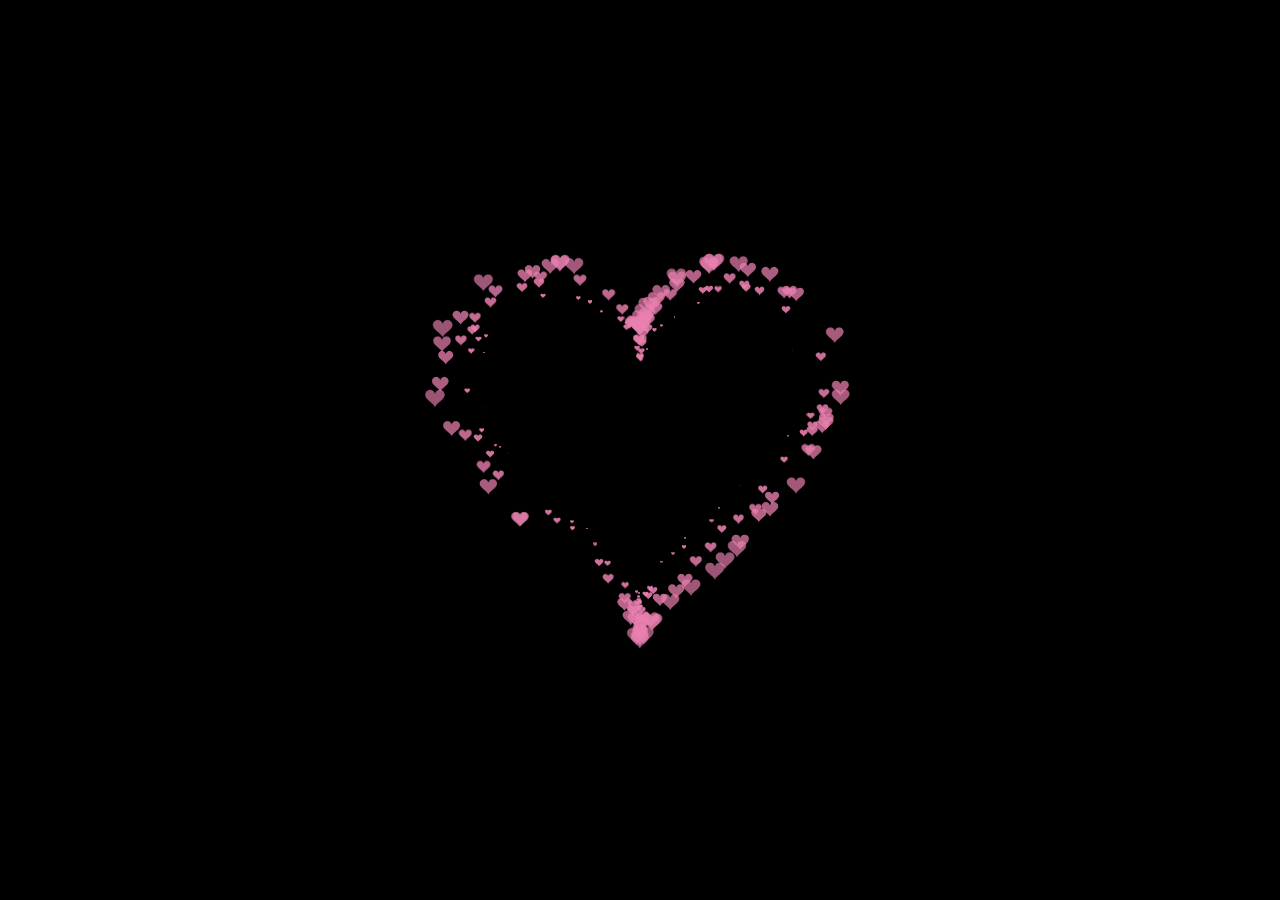
<file: ky_yeu/haha.html>
<!DOCTYPE HTML PUBLIC "-//W3C//DTD HTML 4.0 Transitional//EN">

<HTML>

 <HEAD>

  <TITLE> New Document </TITLE>

  <META NAME="Generator" CONTENT="EditPlus">

  <META NAME="Author" CONTENT="">

  <META NAME="Keywords" CONTENT="">

  <META NAME="Description" CONTENT="">

  <style>

  html, body {

  height: 100%;

  padding: 0;

  margin: 0;

  background: #000;

}

canvas {

  position: absolute;

  width: 100%;

  height: 100%;

}

  </style>

 </HEAD>


 <BODY>

  <canvas id="pinkboard"></canvas>

  <script>

  /*

 * Settings

 */

var settings = {

  particles: {

    length:   500, // maximum amount of particles

    duration:   2, // particle duration in sec

    velocity: 100, // particle velocity in pixels/sec

    effect: -0.75, // play with this for a nice effect

    size:      30, // particle size in pixels

  },

};


/*

 * RequestAnimationFrame polyfill by Erik Möller

 */

(function(){var b=0;var c=["ms","moz","webkit","o"];for(var a=0;a<c.length&&!window.requestAnimationFrame;++a){window.requestAnimationFrame=window[c[a]+"RequestAnimationFrame"];window.cancelAnimationFrame=window[c[a]+"CancelAnimationFrame"]||window[c[a]+"CancelRequestAnimationFrame"]}if(!window.requestAnimationFrame){window.requestAnimationFrame=function(h,e){var d=new Date().getTime();var f=Math.max(0,16-(d-b));var g=window.setTimeout(function(){h(d+f)},f);b=d+f;return g}}if(!window.cancelAnimationFrame){window.cancelAnimationFrame=function(d){clearTimeout(d)}}}());


/*

 * Point class

 */

var Point = (function() {

  function Point(x, y) {

    this.x = (typeof x !== 'undefined') ? x : 0;

    this.y = (typeof y !== 'undefined') ? y : 0;

  }

  Point.prototype.clone = function() {

    return new Point(this.x, this.y);

  };

  Point.prototype.length = function(length) {

    if (typeof length == 'undefined')

      return Math.sqrt(this.x * this.x + this.y * this.y);

    this.normalize();

    this.x *= length;

    this.y *= length;

    return this;

  };

  Point.prototype.normalize = function() {

    var length = this.length();

    this.x /= length;

    this.y /= length;

    return this;

  };

  return Point;

})();


/*

 * Particle class

 */

var Particle = (function() {

  function Particle() {

    this.position = new Point();

    this.velocity = new Point();

    this.acceleration = new Point();

    this.age = 0;

  }

  Particle.prototype.initialize = function(x, y, dx, dy) {

    this.position.x = x;

    this.position.y = y;

    this.velocity.x = dx;

    this.velocity.y = dy;

    this.acceleration.x = dx * settings.particles.effect;

    this.acceleration.y = dy * settings.particles.effect;

    this.age = 0;

  };

  Particle.prototype.update = function(deltaTime) {

    this.position.x += this.velocity.x * deltaTime;

    this.position.y += this.velocity.y * deltaTime;

    this.velocity.x += this.acceleration.x * deltaTime;

    this.velocity.y += this.acceleration.y * deltaTime;

    this.age += deltaTime;

  };

  Particle.prototype.draw = function(context, image) {

    function ease(t) {

      return (--t) * t * t + 1;

    }

    var size = image.width * ease(this.age / settings.particles.duration);

    context.globalAlpha = 1 - this.age / settings.particles.duration;

    context.drawImage(image, this.position.x - size / 2, this.position.y - size / 2, size, size);

  };

  return Particle;

})();


/*

 * ParticlePool class

 */

var ParticlePool = (function() {

  var particles,

      firstActive = 0,

      firstFree   = 0,

      duration    = settings.particles.duration;

 

  function ParticlePool(length) {

    // create and populate particle pool

    particles = new Array(length);

    for (var i = 0; i < particles.length; i++)

      particles[i] = new Particle();

  }

  ParticlePool.prototype.add = function(x, y, dx, dy) {

    particles[firstFree].initialize(x, y, dx, dy);

   

    // handle circular queue

    firstFree++;

    if (firstFree   == particles.length) firstFree   = 0;

    if (firstActive == firstFree       ) firstActive++;

    if (firstActive == particles.length) firstActive = 0;

  };

  ParticlePool.prototype.update = function(deltaTime) {

    var i;

   

    // update active particles

    if (firstActive < firstFree) {

      for (i = firstActive; i < firstFree; i++)

        particles[i].update(deltaTime);

    }

    if (firstFree < firstActive) {

      for (i = firstActive; i < particles.length; i++)

        particles[i].update(deltaTime);

      for (i = 0; i < firstFree; i++)

        particles[i].update(deltaTime);

    }

   

    // remove inactive particles

    while (particles[firstActive].age >= duration && firstActive != firstFree) {

      firstActive++;

      if (firstActive == particles.length) firstActive = 0;

    }

   

   

  };

  ParticlePool.prototype.draw = function(context, image) {

    // draw active particles

    if (firstActive < firstFree) {

      for (i = firstActive; i < firstFree; i++)

        particles[i].draw(context, image);

    }

    if (firstFree < firstActive) {

      for (i = firstActive; i < particles.length; i++)

        particles[i].draw(context, image);

      for (i = 0; i < firstFree; i++)

        particles[i].draw(context, image);

    }

  };

  return ParticlePool;

})();


/*

 * Putting it all together

 */

(function(canvas) {

  var context = canvas.getContext('2d'),

      particles = new ParticlePool(settings.particles.length),

      particleRate = settings.particles.length / settings.particles.duration, // particles/sec

      time;

 

  // get point on heart with -PI <= t <= PI

  function pointOnHeart(t) {

    return new Point(

      160 * Math.pow(Math.sin(t), 3),

      130 * Math.cos(t) - 50 * Math.cos(2 * t) - 20 * Math.cos(3 * t) - 10 * Math.cos(4 * t) + 25

    );

  }

 

  // creating the particle image using a dummy canvas

  var image = (function() {

    var canvas  = document.createElement('canvas'),

        context = canvas.getContext('2d');

    canvas.width  = settings.particles.size;

    canvas.height = settings.particles.size;

    // helper function to create the path

    function to(t) {

      var point = pointOnHeart(t);

      point.x = settings.particles.size / 2 + point.x * settings.particles.size / 350;

      point.y = settings.particles.size / 2 - point.y * settings.particles.size / 350;

      return point;

    }

    // create the path

    context.beginPath();

    var t = -Math.PI;

    var point = to(t);

    context.moveTo(point.x, point.y);

    while (t < Math.PI) {

      t += 0.01; // baby steps!

      point = to(t);

      context.lineTo(point.x, point.y);

    }

    context.closePath();

    // create the fill

    context.fillStyle = '#ea80b0';

    context.fill();

    // create the image

    var image = new Image();

    image.src = canvas.toDataURL();

    return image;

  })();

 

  // render that thing!

  function render() {

    // next animation frame

    requestAnimationFrame(render);

   

    // update time

    var newTime   = new Date().getTime() / 1000,

        deltaTime = newTime - (time || newTime);

    time = newTime;

   

    // clear canvas

    context.clearRect(0, 0, canvas.width, canvas.height);

   

    // create new particles

    var amount = particleRate * deltaTime;

    for (var i = 0; i < amount; i++) {

      var pos = pointOnHeart(Math.PI - 2 * Math.PI * Math.random());

      var dir = pos.clone().length(settings.particles.velocity);

      particles.add(canvas.width / 2 + pos.x, canvas.height / 2 - pos.y, dir.x, -dir.y);

    }

   

    // update and draw particles

    particles.update(deltaTime);

    particles.draw(context, image);

  }

 

  // handle (re-)sizing of the canvas

  function onResize() {

    canvas.width  = canvas.clientWidth;

    canvas.height = canvas.clientHeight;

  }

  window.onresize = onResize;

 

  // delay rendering bootstrap

  setTimeout(function() {

    onResize();

    render();

  }, 10);

})(document.getElementById('pinkboard'));

  </script>

 </BODY>

</HTML>
</file>
